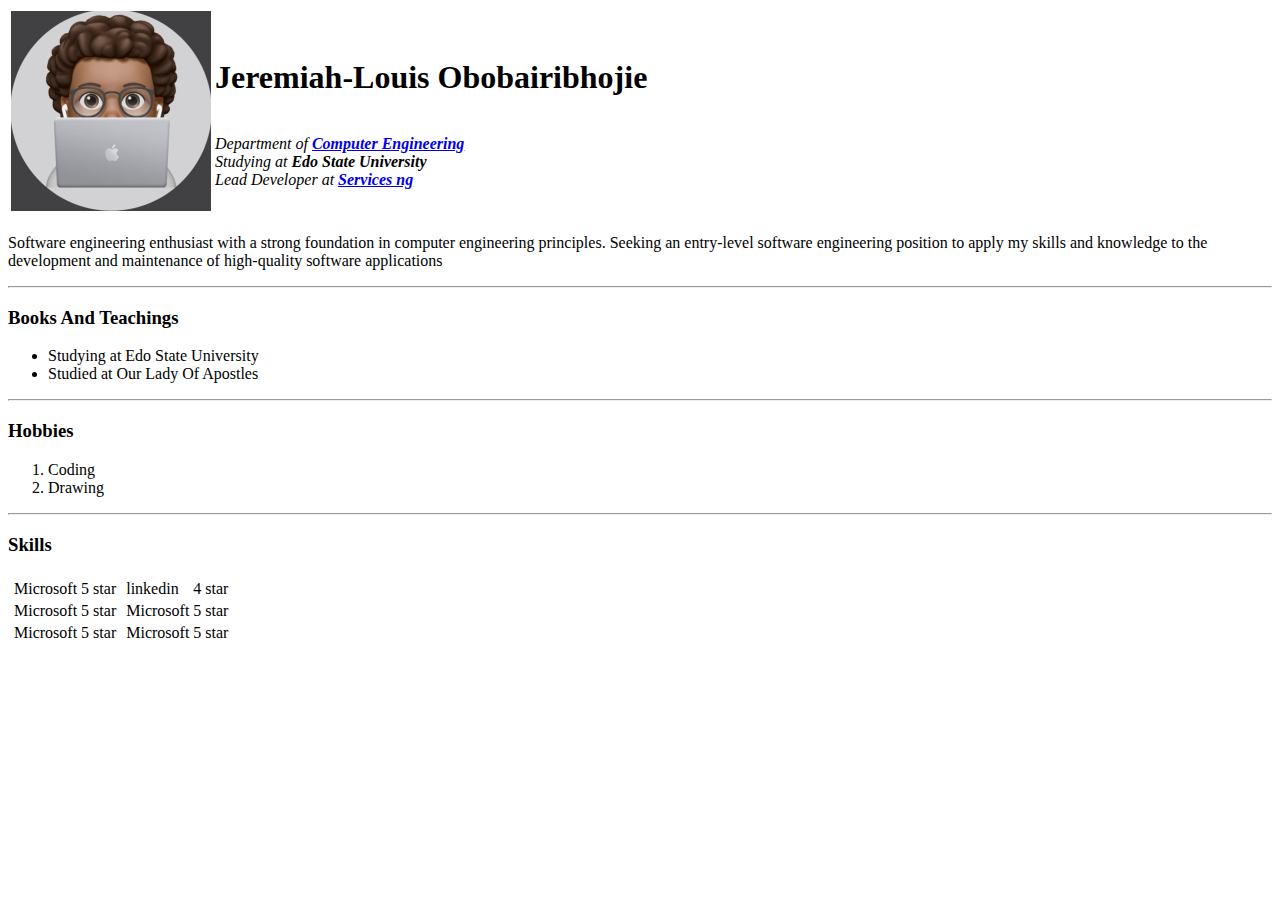
<file: index.html>
<!DOCTYPE html>

<html lang="en">
  <head>
    <meta charset="UTF-8" />
    <meta name="viewport" content="width=device-width, initial-scale=1.0" />
    <title>Jerrys Site</title>
  </head>
  <body>
    <table>
      <tr>
        <td>
          <img src="images/jerry.jpg" alt="Profile picture" height="200px" />
        </td>
        <td>
          <h1>Jeremiah-Louis Obobairibhojie</h1>
          <br />
          <em
            >Department of
            <strong>
              <a href="https://twitter.com/Jerrydevs_"
                >Computer Engineering</a
              ></strong
            ></em
          >
          <br />
          <em>Studying at <strong>Edo State University</strong></em>
          <br />
          <em>Lead Developer at <strong><a href="#">Services ng</a></strong></em>
        </td>
      </tr>
    </table>

    <p>
      Software engineering enthusiast with a strong foundation in computer
      engineering principles. Seeking an entry-level software engineering
      position to apply my skills and knowledge to the development and
      maintenance of high-quality software applications
    </p>

    <hr />
    <h3>Books And Teachings</h3>
    <ul>
      <li>Studying at Edo State University</li>
      <li>Studied at Our Lady Of Apostles</li>
    </ul>
    <hr />
    <h3>Hobbies</h3>
    <ol>
      <li>Coding</li>
      <li>Drawing</li>
    </ol>
    <hr />
    <h3>Skills</h3>
    <table>
      <tr>
        <td>
          <table>
            <tr>
              <td>Microsoft</td>
              <td>5 star</td>
            </tr>
            <tr>
              <td>Microsoft</td>
              <td>5 star</td>
            </tr>
            <tr>
              <td>Microsoft</td>
              <td>5 star</td>
            </tr>
          </table>
        </td>
        <td>
          <table>
            <tr>
              <td>linkedin</td>
              <td>4 star</td>
            </tr>
            <tr>
              <td>Microsoft</td>
              <td>5 star</td>
            </tr>
            <tr>
              <td>Microsoft</td>
              <td>5 star</td>
            </tr>
          </table>
        </td>
      </tr>
    </table>
  </body>
</html>
</file>
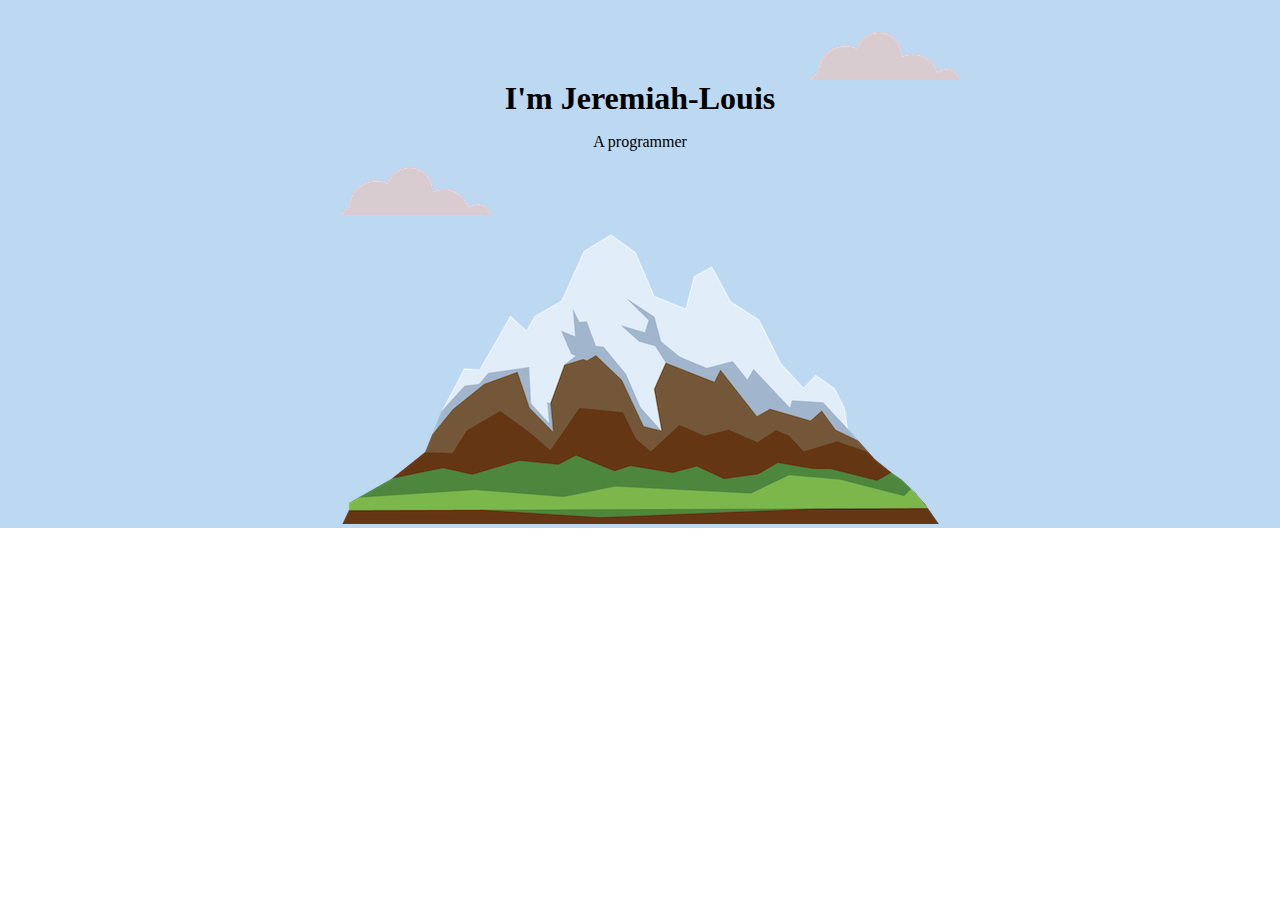
<file: CSS Site/index.html>
<!DOCTYPE html>
<html lang="en">
<head>
    <meta charset="UTF-8">
    <meta name="viewport" content="width=device-width, initial-scale=1.0">
    <link rel="stylesheet" href="styles.css">
    <title>Jerrys Personal Site</title>
</head>
<body>
    <div class="hero-section">
        <img class="cloud-image-top" src="images/cloud.png" alt="cloud.png">
        <h1>I'm Jeremiah-Louis</h1>
        <p>A programmer</p>
        <img class="cloud-image-bottom" src="images/cloud.png" alt="cloud.png">
        <img src="images/mountain.png" alt="mountain.png">
    </div>

</body>
</html>
</file>
<file: CSS Site/styles.css>
body{
    margin: 0;
    text-align: center;
}
.cloud-image-top{
    position: absolute;
    right: 20em;
    top: 2em;
}
.cloud-image-bottom{
    position: absolute;

}
.hero-section{
    background-color: #bdd8f1;
    position: relative;
    padding-top: 5em;
}
h1{
    margin-block-start: 0;
    margin-block-end: 0;
}
</file>
